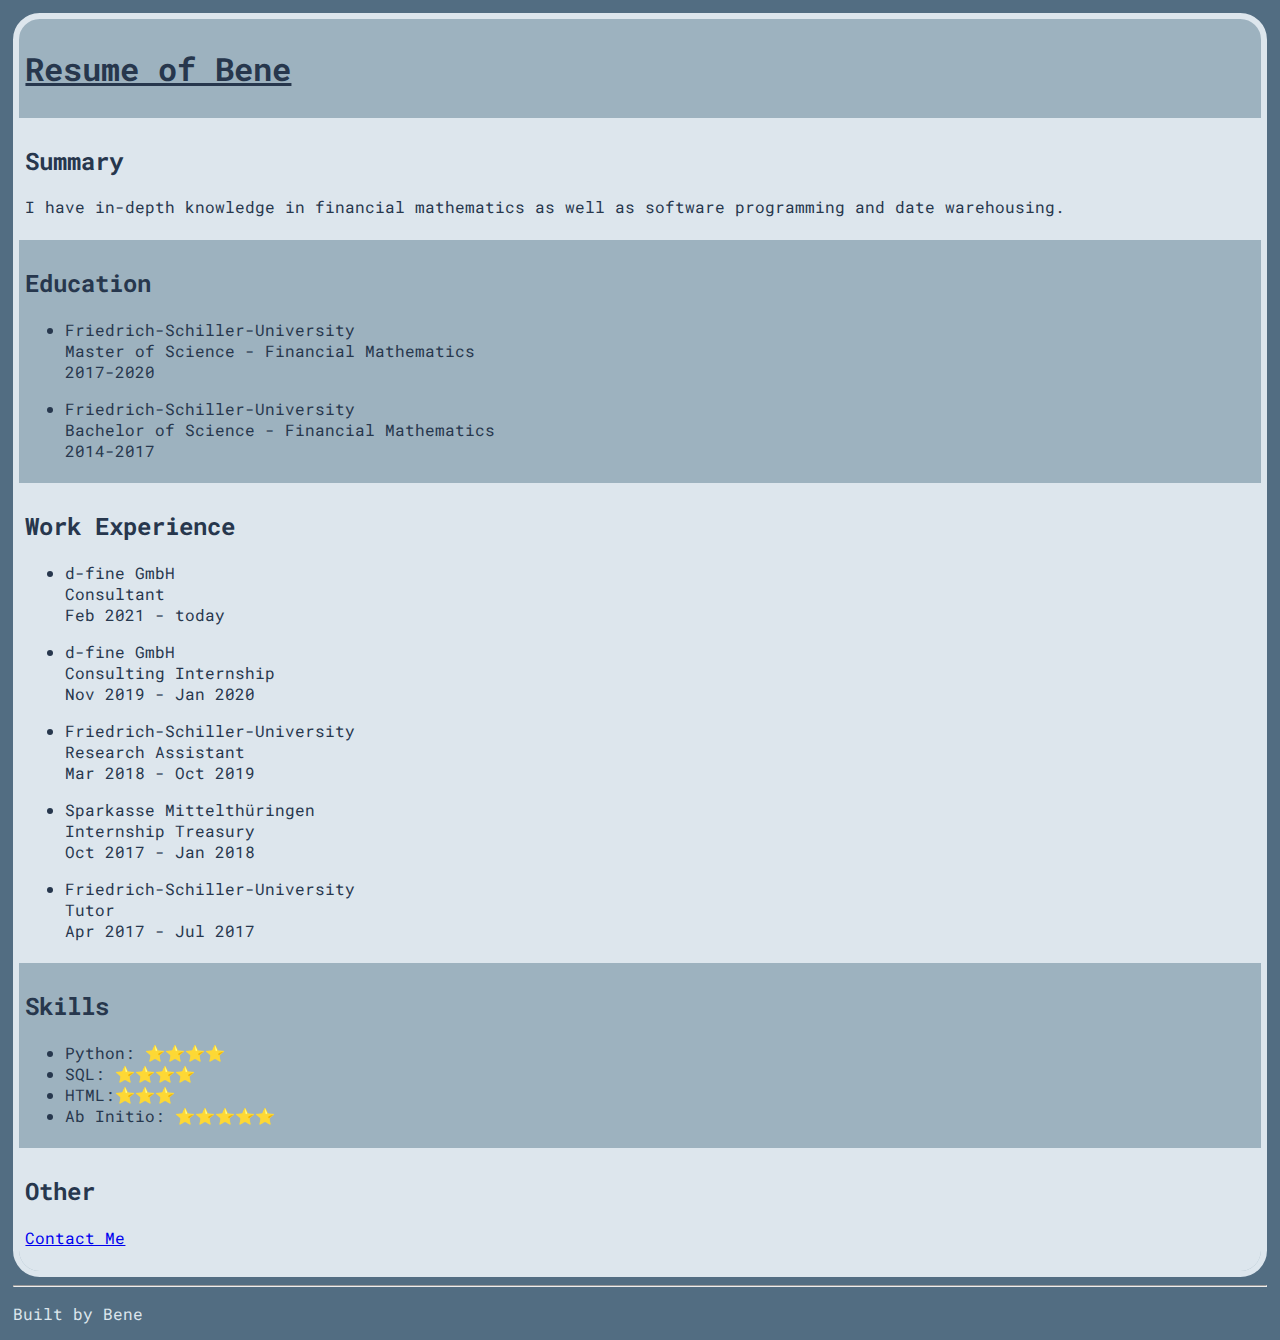
<file: index.html>
<!DOCTYPE html>
<html lang="en">
<head>
    <meta charset="UTF-8">
    <meta name="viewport" content="width=device-width, initial-scale=1.0">
    <link rel="stylesheet" href="./styles.css"/>
    <link rel="preconnect" href="https://fonts.googleapis.com">
    <link rel="preconnect" href="https://fonts.googleapis.com">
    <link rel="preconnect" href="https://fonts.gstatic.com" crossorigin>
    <link href="https://fonts.googleapis.com/css2?family=Roboto+Mono:wght@300&display=swap" rel="stylesheet">
    <title>Resume</title>
</head>
<body>
    <div class="myclass">
    <div class="section">
    <h1>Resume of Bene</h1>
    </div>
    <div class="section1 section">
        <h2>Summary</h2>
        <p>I have in-depth knowledge in financial mathematics as well as software programming and date warehousing.</p>
    </div>
    <div class="section2 section">
        <h2>Education</h2>
        <ul>
            <li>
                <p>
                    Friedrich-Schiller-University<br>
                    Master of Science - Financial Mathematics<br>
                    2017-2020
                </p>
            </li>
            <li>
                <p>
                    Friedrich-Schiller-University<br>
                    Bachelor of Science - Financial Mathematics<br>
                    2014-2017
                </p>
            </li>
        </ul>
    </div>
    <div class="section1 section">
    <h2>Work Experience</h2>
    <ul>
        <li>
            <p>
                d-fine GmbH<br>
                Consultant<br>
                Feb 2021 - today
            </p>
        </li>
        <li>
            <p>
                d-fine GmbH<br>
                Consulting Internship<br>
                Nov 2019 - Jan 2020
            </p>
        </li>
        <li>
            <p>
                Friedrich-Schiller-University<br>
                Research Assistant<br>
                Mar 2018 - Oct 2019
            </p>
        </li>
        <li>
            <p>
                Sparkasse Mittelthüringen<br>
                Internship Treasury<br>
                Oct 2017 - Jan 2018
            </p>
        </li>
        <li>
            <p>
                Friedrich-Schiller-University<br>
                Tutor<br>
                Apr 2017 - Jul 2017
            </p>
        </li>
    </ul>
    </div>
    <div class="section2 section">
    <h2>Skills</h2>
    <ul>
        <li>Python: &#11088&#11088&#11088&#11088</li>
        <li>SQL: &#11088&#11088&#11088&#11088</li>
        <li>HTML:&#11088&#11088&#11088</li>
        <li>Ab Initio: &#11088&#11088&#11088&#11088&#11088</li>
    </ul>
    </div>
    <div class="section1 section">
    <h2>Other</h2>
    <a href="./about.html"><p>Contact Me</p></a>
    </div>
    </div>
</body>
<footer>
    <hr>
    <p>Built by Bene</p>
</footer>
</html>
</file>
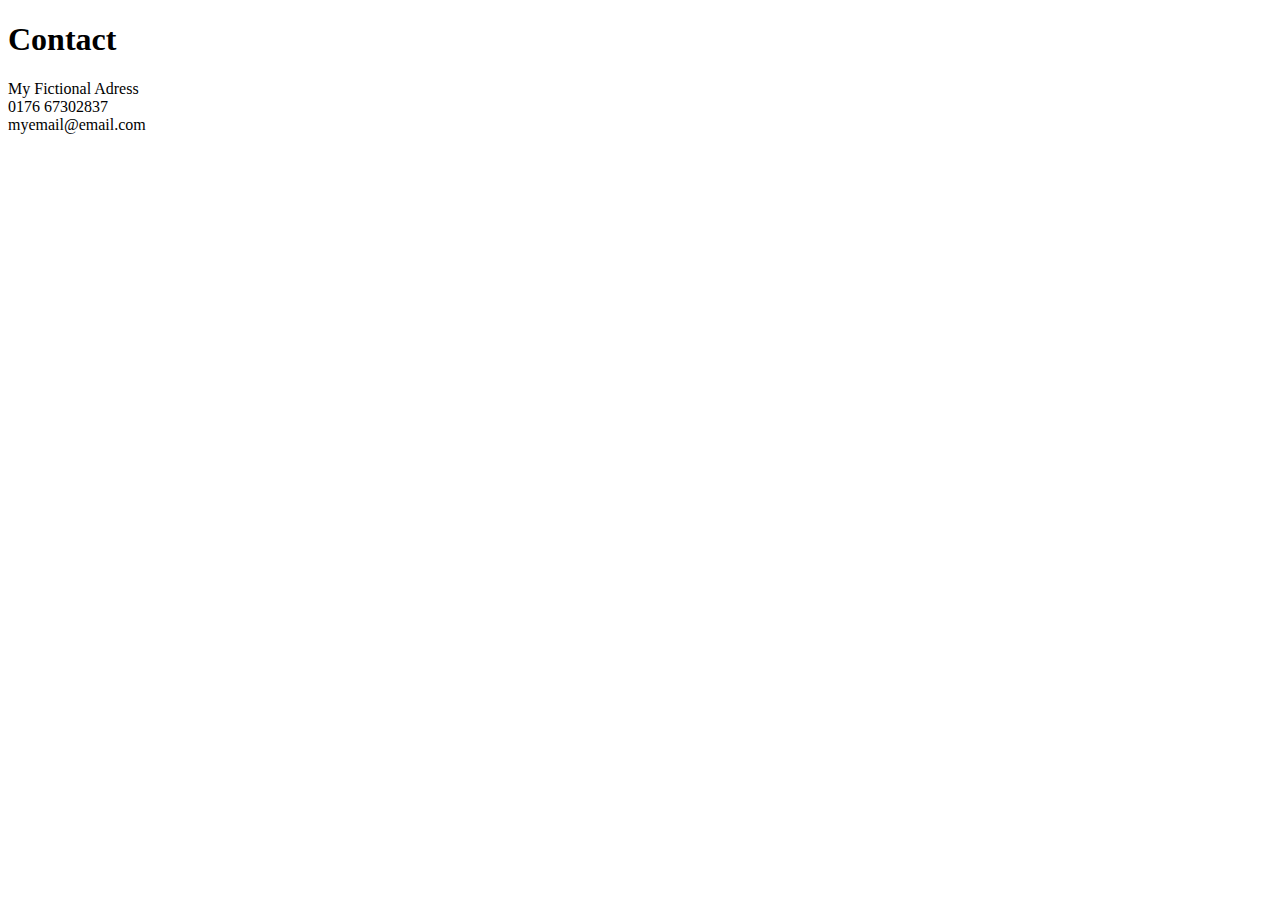
<file: about.html>
<!DOCTYPE html>
<html lang="en">
<head>
    <meta charset="UTF-8">
    <meta name="viewport" content="width=device-width, initial-scale=1.0">
    <title>Contact</title>
</head>
<body>
    <h1>Contact</h1>
    <p>
        My Fictional Adress<br>
        0176 67302837<br>
        myemail@email.com
    </p>
</body>
</html>
</file>
<file: styles.css>
body {
    margin: 1%;
    color: #27374D;
    background-color: #526D82;
    font-family: 'Roboto Mono', monospace;
}

.myclass {
    background-color: #9DB2BF ;
    border: 5pt solid #DDE6ED;
    border-radius: 20pt;
    overflow: hidden;

}

hr {
    color: 4F709C;
}

.section1 {
    background-color: #DDE6ED;
}

.section {
    padding: 5pt;
    margin: 0pt;
}

h1 {
    text-decoration: underline;
}

footer {
    color: #DDE6ED;
}
</file>
